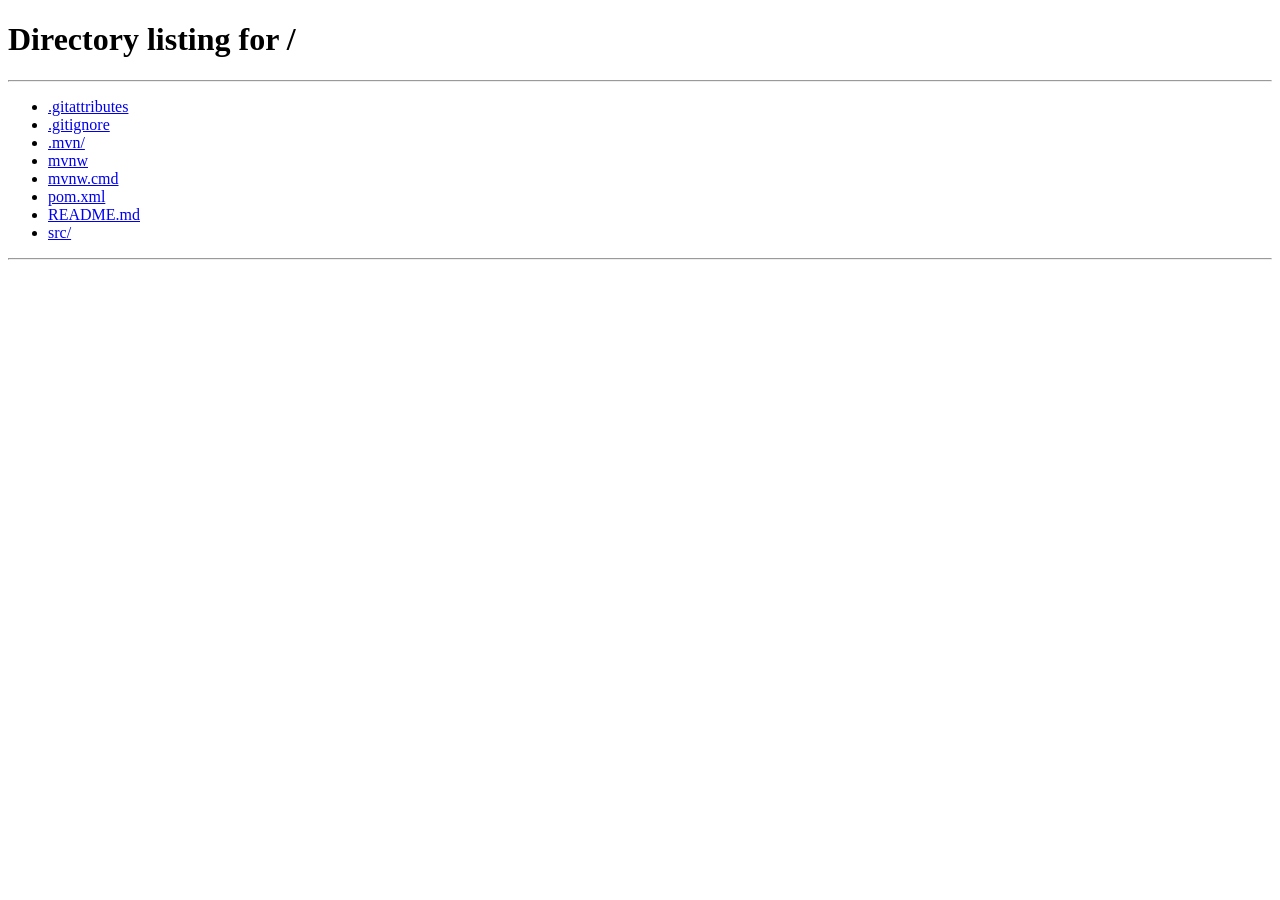
<file: src/main/resources/static/dashboard.html>
<!DOCTYPE html>
<html lang="en">
<head>
    <meta charset="UTF-8">
    <meta name="viewport" content="width=device-width, initial-scale=1.0">
    <meta http-equiv="refresh" content="0; url=/">
    <title>Library Management System</title>
</head>
<body>
    <p>The dashboard has moved to <a href="/">the main application</a>.</p>
</body>
</html>
</file>
